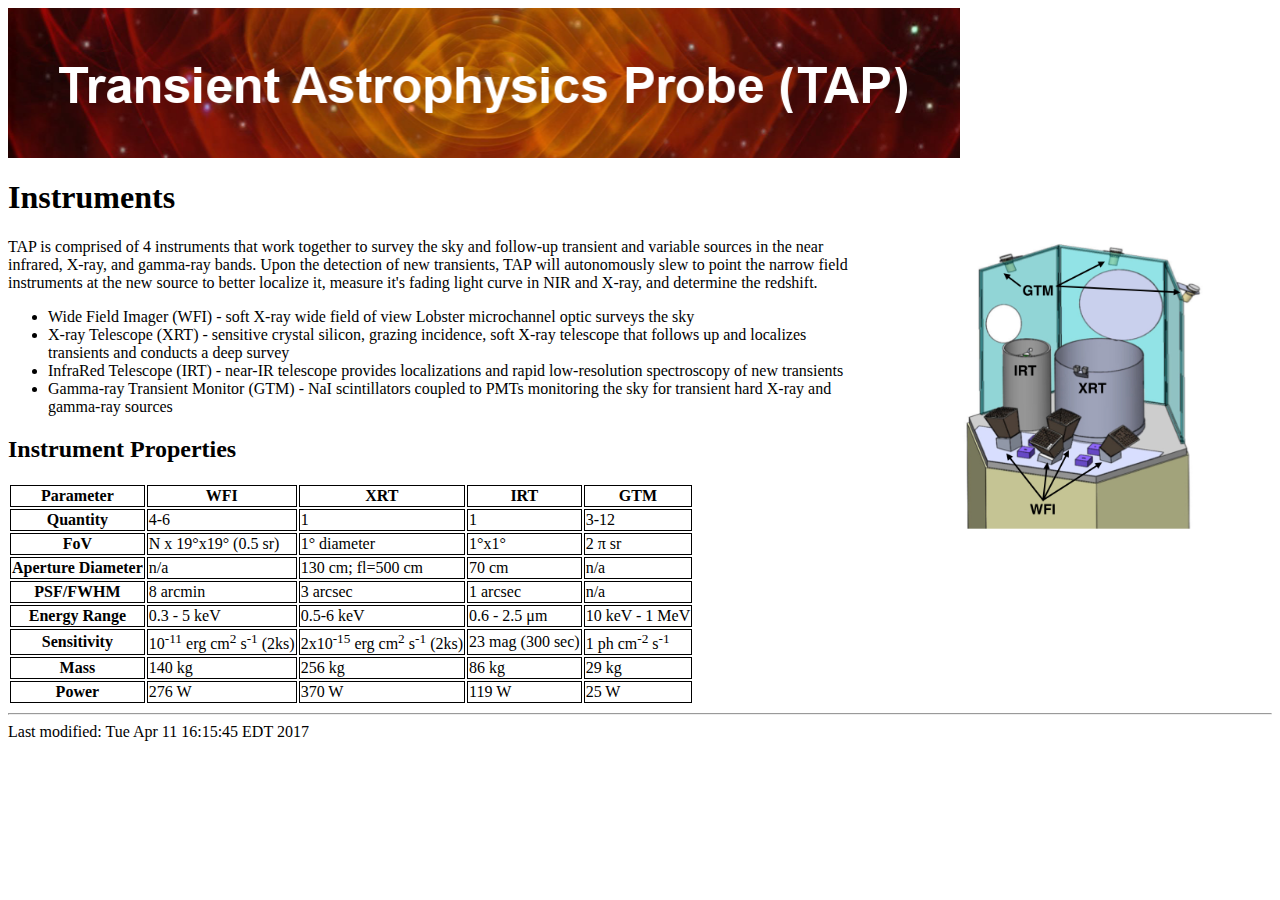
<file: instruments.html>
<!--#include virtual="/inc/html/header_topnav.html"-->
	<title>TAP Instruments</title>
<!-- ---------------------------------- -->
<!-- CUSTOM CSS :: DELETE IF NOT NEEDED -->
<!-- ---------------------------------- -->
	<link rel="stylesheet" href="inc/custom.css">

<!--#include virtual="/inc/html/nasa_banner.html"-->

<!-- ----------------------------------- -->
<!-- SITE BANNER :: DELETE IF NOT NEEDED -->
<!-- ----------------------------------- -->
<div id="mission_banner"> <!-- Start Mission Banner -->
  <a href="#"><img src="images/gravitational-waves.png" width="952" height="150" alt="TAP Logo"></a>
</div> <!-- End Mission Banner -->

<!--#include virtual="inc/topnav.html"--> <!-- CUSTOM TOP NAVIGATION :: EDIT TOPNAV INCLUDE -->
<div id="page_wrapper"> <!-- Start Page Wrapper -->

<div id="content"> <!-- Start Content -->
<!-- ------------------- -->
<!-- CONTENT STARTS HERE -->
<!-- ------------------- -->

<body>
<h1>Instruments</h1>
<img width="400" src="images/instruments_labeled.jpeg" align="right">

  <p> TAP is comprised of 4 instruments that work together to survey the
  sky and follow-up transient and variable sources in the near
  infrared, X-ray, and gamma-ray bands.  Upon the detection of new transients, 
  TAP will autonomously slew to point the narrow field instruments at the new 
  source to better localize it, measure it's fading light curve in NIR and X-ray, 
  and determine the redshift.</p>
  
  <ul>
    <li> Wide Field Imager (WFI) - soft X-ray wide field of view
    Lobster microchannel optic surveys the sky </li>
    <li> X-ray Telescope (XRT) - sensitive crystal silicon, grazing incidence,
    soft X-ray telescope that follows up and localizes transients and conducts 
    a deep survey</li> 
    <li> InfraRed Telescope (IRT) - near-IR telescope provides
    localizations and rapid low-resolution spectroscopy of new transients </li>
    <li> Gamma-ray Transient Monitor (GTM) - NaI scintillators coupled
    to PMTs monitoring the sky for transient hard X-ray and gamma-ray
    sources  </li>
  </ul>
  </p>

  <h2>Instrument Properties</h2>
<table class="pretty-table" >
  <tr>
    <th> Parameter </th>
    <th> WFI </th>
    <th> XRT </th>
    <th> IRT </th>
    <th> GTM </th>
  </tr>
  <tr>
    <th>Quantity</th>
    <td>4-6</td>
    <td>1</td>
    <td>1</td>
    <td>3-12</td>
  </tr>
  <tr>
    <th>FoV</th>
    <td>N x 19&deg;x19&deg; (0.5 sr)</td>
    <td>1&deg; diameter</td>
    <td>1&deg;x1&deg;</td>
    <td>2 &pi; sr</td>
  </tr>
  <tr>
    <th>Aperture Diameter</th>
    <td>n/a</td>
    <td>130 cm; fl=500 cm</td>
    <td>70 cm</td>
    <td>n/a</td>
  </tr>
  <tr>
    <th>PSF/FWHM</th>
    <td>8 arcmin</td>
    <td>3 arcsec</td>
    <td>1 arcsec</td>
    <td>n/a</td>
  </tr>
  <tr>
    <th>Energy Range</th>
    <td>0.3 - 5 keV</td>
    <td>0.5-6 keV</td>
    <td>0.6 - 2.5 &mu;m</td>
    <td>10 keV - 1 MeV</td>
  </tr>
  <tr> 
    <th>Sensitivity</th>
    <td>10<sup>-11</sup> erg cm<sup>2</sup> s<sup>-1</sup> (2ks)</td>
    <td>2x10<sup>-15</sup> erg cm<sup>2</sup> s<sup>-1</sup> (2ks)</td>
    <td>23 mag (300 sec)</td>
    <td>1 ph cm<sup>-2</sup> s<sup>-1</sup></td>
  </tr>
  <tr>
    <th>Mass</th>
    <td>140 kg</td>
    <td>256 kg</td>
    <td>86 kg</td>
    <td>29 kg</td>
  </tr>
  <tr>
    <th>Power</th>
    <td>276 W</td>
    <td>370 W</td>
    <td>119 W</td>
    <td>25 W</td>
  </tr>
<!--  <tr>
    <th>Telemetry (MEV)</th>
    <td>5 GB/day</td>
    <td>0.3 GB/day</td>
    <td>0.8 GB/day</td>
    <td>0.09 GB/day</td>
  </tr>
  -->
</table>

<hr>
<address></address>
<!-- hhmts start -->Last modified: Tue Apr 11 16:15:45 EDT 2017 <!-- hhmts end -->
</body> </html>
</file>
<file: inc/custom.css>
/*	ASD Custom CSS							*/
/*	Name: custom.css						*/

/* Custom Styles */

.mid h2 {
  font-family: 'Roboto', sans-serif;
  font-weight: 900;
  color: white;
/*  text-transform: uppercase;*/
  margin: 0;
  position: absolute;
  top: 11%;
  left: 33%;
  font-size: 2.5rem;
  transform: translate(-50%, -50%);
}

.pretty-table table, th, td {
    border: 1px solid black;
    border-collapse: collapse;
}





#mission_banner {
	position: relative;
}

#mission_banner a {
	color: white;
	text-decoration: none;
}

#mission_banner #mission_title {
	font-family: 'Roboto', sans-serif;
	font-weight: 900;
	color: white;
	font-size: 2.5rem;
	margin: 0;
	position: absolute;
	bottom: 30px;
	left: 30px;
}

#twocol {
-moz-column-count: 2;
-webkit-column-count: 2;
column-count: 2;
}
</file>
